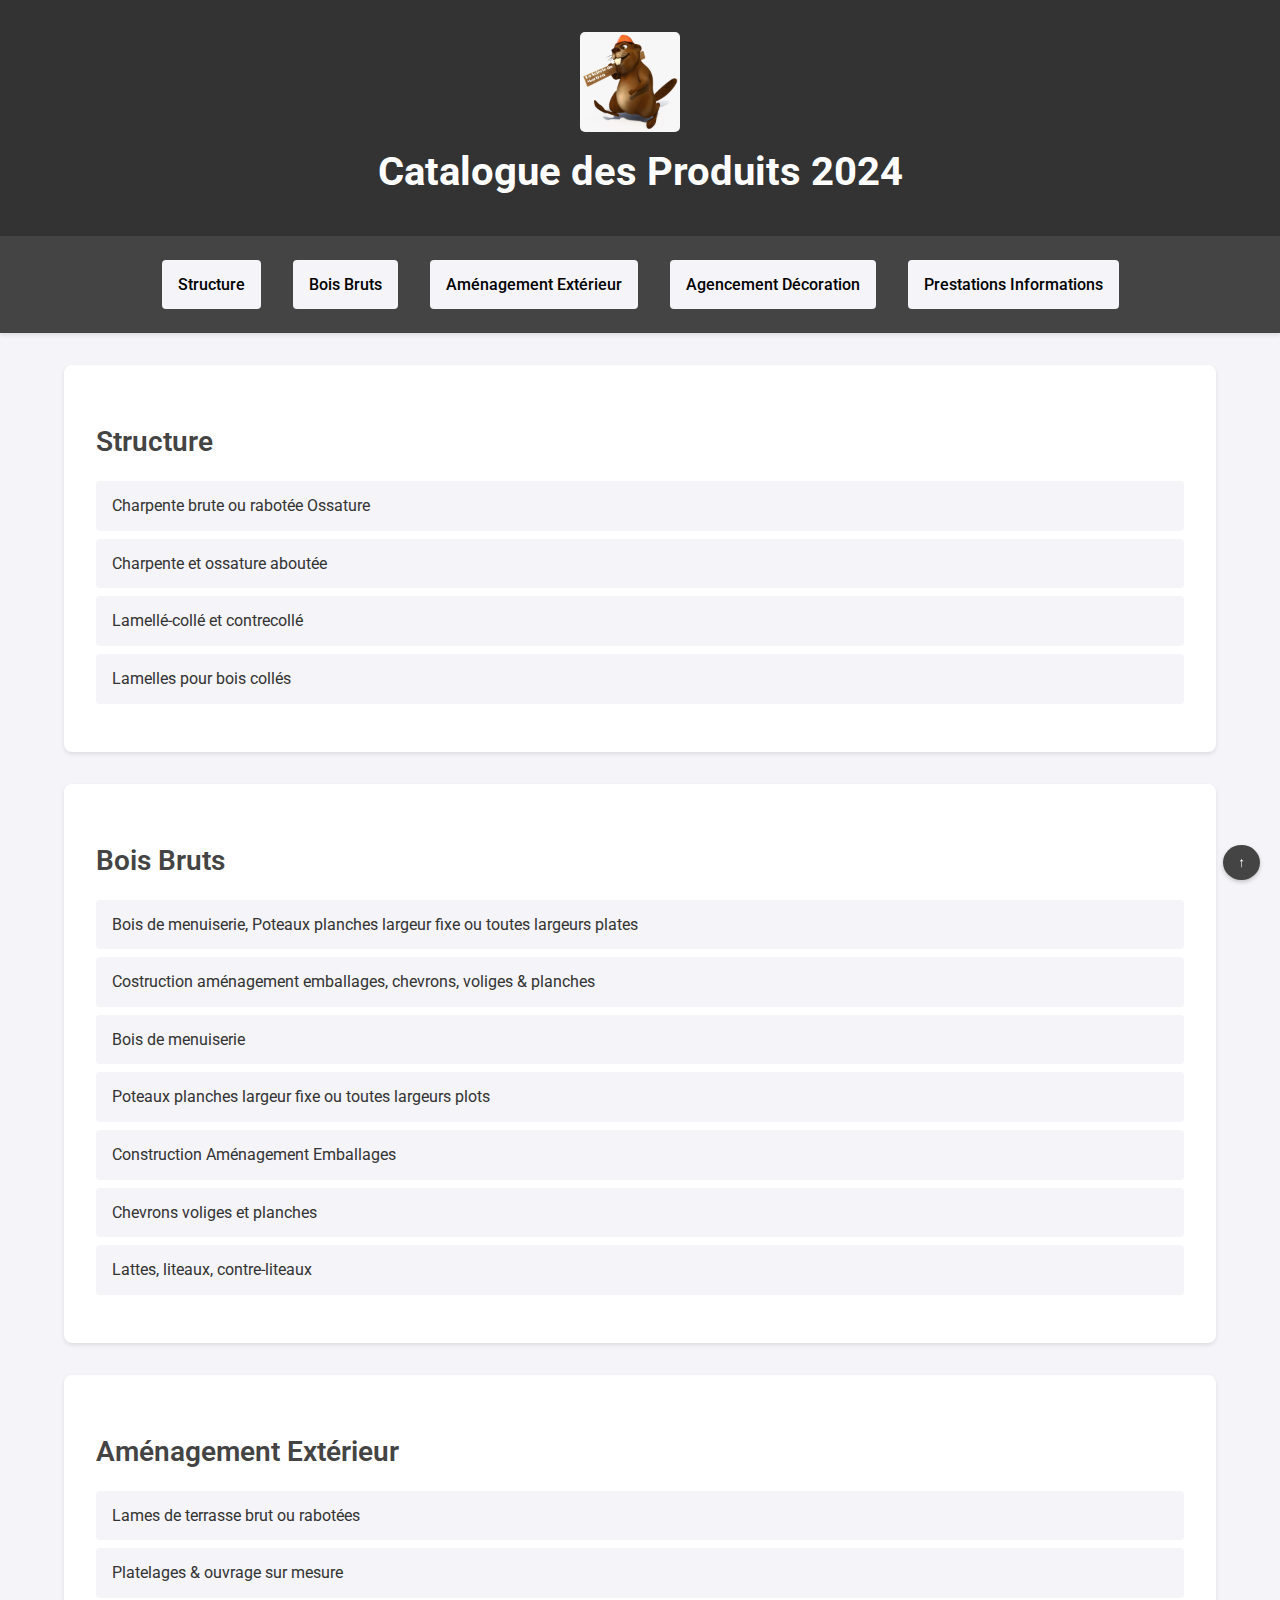
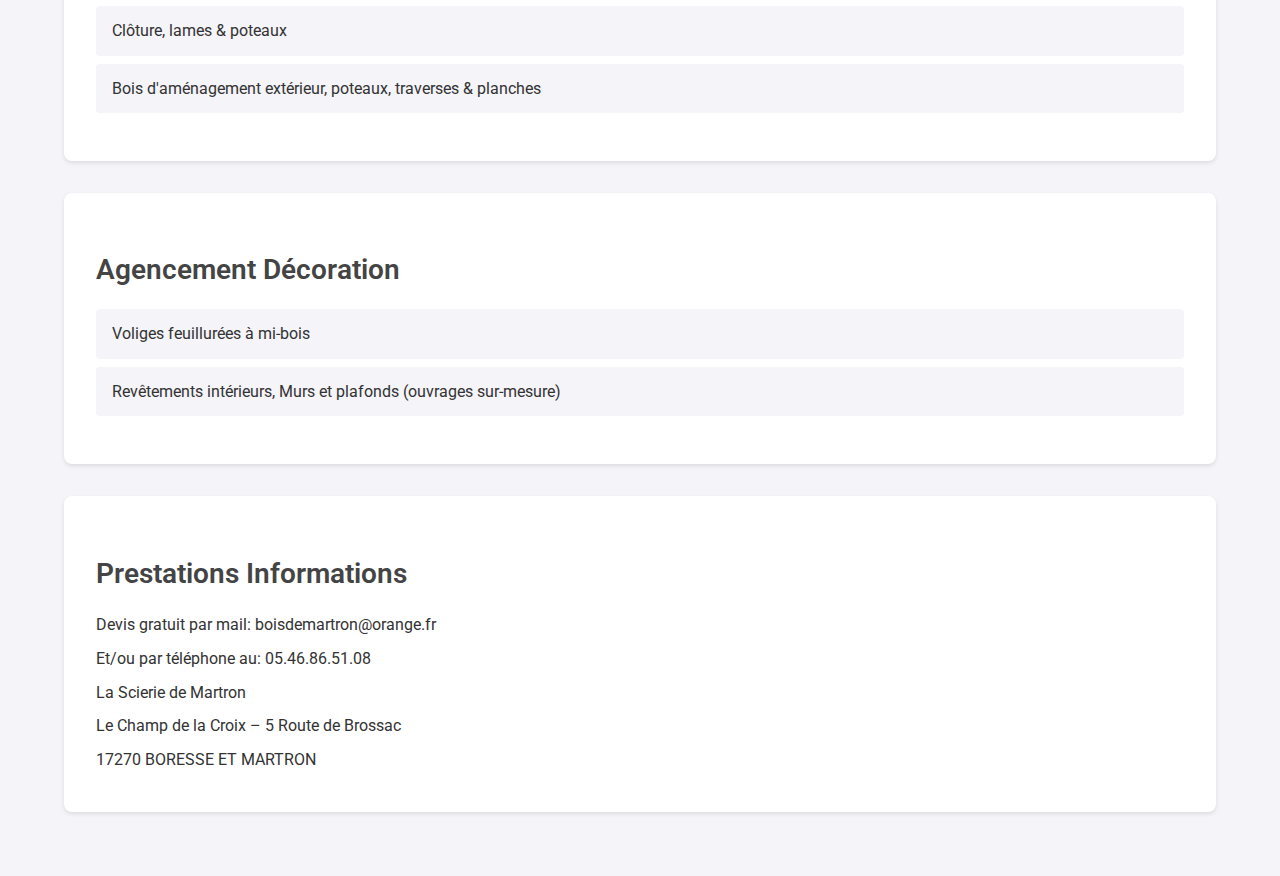
<file: catalogue-index.html>
<!DOCTYPE html>
<html lang="fr">
<head>
    <meta charset="UTF-8">
    <meta name="viewport" content="width=device-width, initial-scale=1.0">
    <title>Catalogue des Produits Scierie Martron 2024</title>
    <link rel="stylesheet" href="catalogue-style.css">
    <link rel="preconnect" href="https://fonts.googleapis.com">
    <link rel="preconnect" href="https://fonts.gstatic.com" crossorigin>
    <link href="https://fonts.googleapis.com/css2?family=Roboto:wght@300;400;700&family=Playfair+Display:wght@400;700&display=swap" rel="stylesheet">
    <link rel="preconnect" href="https://fonts.googleapis.com">
    <link rel="preconnect" href="https://fonts.gstatic.com" crossorigin>
    <link href="https://fonts.googleapis.com/css2?family=Literata:ital,opsz,wght@0,7..72,200..900;1,7..72,200..900&family=Poetsen+One&display=swap" rel="stylesheet">
</head>
<body>
<header>
    <div class="container">
        <a href="index.html">
            <img src="img/image00001.jpeg" alt="" id="martron-logo">
        </a>
        <h1>Catalogue des Produits 2024</h1>
    </div>
</header>
<nav>
    <div class="container">
        <ul>
            <li><a href="#structure">Structure</a></li>
            <li><a href="#bois-bruts">Bois Bruts</a></li>
            <li><a href="#amenagement-exterieur">Aménagement Extérieur</a></li>
            <li><a href="#agencement-decoration">Agencement Décoration</a></li>
            <li><a href="#prestations-informations">Prestations Informations</a></li>
        </ul>
    </div>
</nav>
<main>
    <div class="container">
        <section id="structure">
            <h2>Structure</h2>
            <ul>
                <li>Charpente brute ou rabotée Ossature</li>
                <li>Charpente et ossature aboutée</li>
                <li>Lamellé-collé et contrecollé</li>
                <li>Lamelles pour bois collés</li>
            </ul>
        </section>
        <section id="bois-bruts">
            <h2>Bois Bruts</h2>
            <ul>
                <li>Bois de menuiserie, Poteaux planches largeur fixe ou toutes largeurs plates</li>
                <li>Costruction aménagement emballages, chevrons, voliges & planches</li>
                <li>Bois de menuiserie</li>
                <li>Poteaux planches largeur fixe ou toutes largeurs plots</li>
                <li>Construction Aménagement Emballages</li>
                <li>Chevrons voliges et planches</li>
                <li>Lattes, liteaux, contre-liteaux</li>
            </ul>
        </section>
        <section id="amenagement-exterieur">
            <h2>Aménagement Extérieur</h2>
            <ul>
                <li>Lames de terrasse brut ou rabotées</li>
                <li>Platelages & ouvrage sur mesure</li>
                <li>Clôture, lames & poteaux</li>
                <li>Bois d'aménagement extérieur, poteaux, traverses & planches</li>
            </ul>
        </section>
        <section id="agencement-decoration">
            <h2>Agencement Décoration</h2>
            <ul>
                <li>Voliges feuillurées à mi-bois</li>
                <li>Revêtements intérieurs, Murs et plafonds (ouvrages sur-mesure)</li>
            </ul>
        </section>
        <section id="prestations-informations">
            <h2>Prestations Informations</h2>
            <p>Devis gratuit par mail: <a href="mailto:boisdemartron@orange.fr">boisdemartron@orange.fr</a></p>
            <p>Et/ou par téléphone au: <a href="tel:+33546865108">05.46.86.51.08</a></p>
            <p>La Scierie de Martron</p>
            <p>Le Champ de la Croix – 5 Route de Brossac</p>
            <p>17270 BORESSE ET MARTRON</p>
        </section>
    </div>
</main>
<button id="back-to-top">↑</button>
<script src="scripts.js"></script>
</body>
</html>
</file>
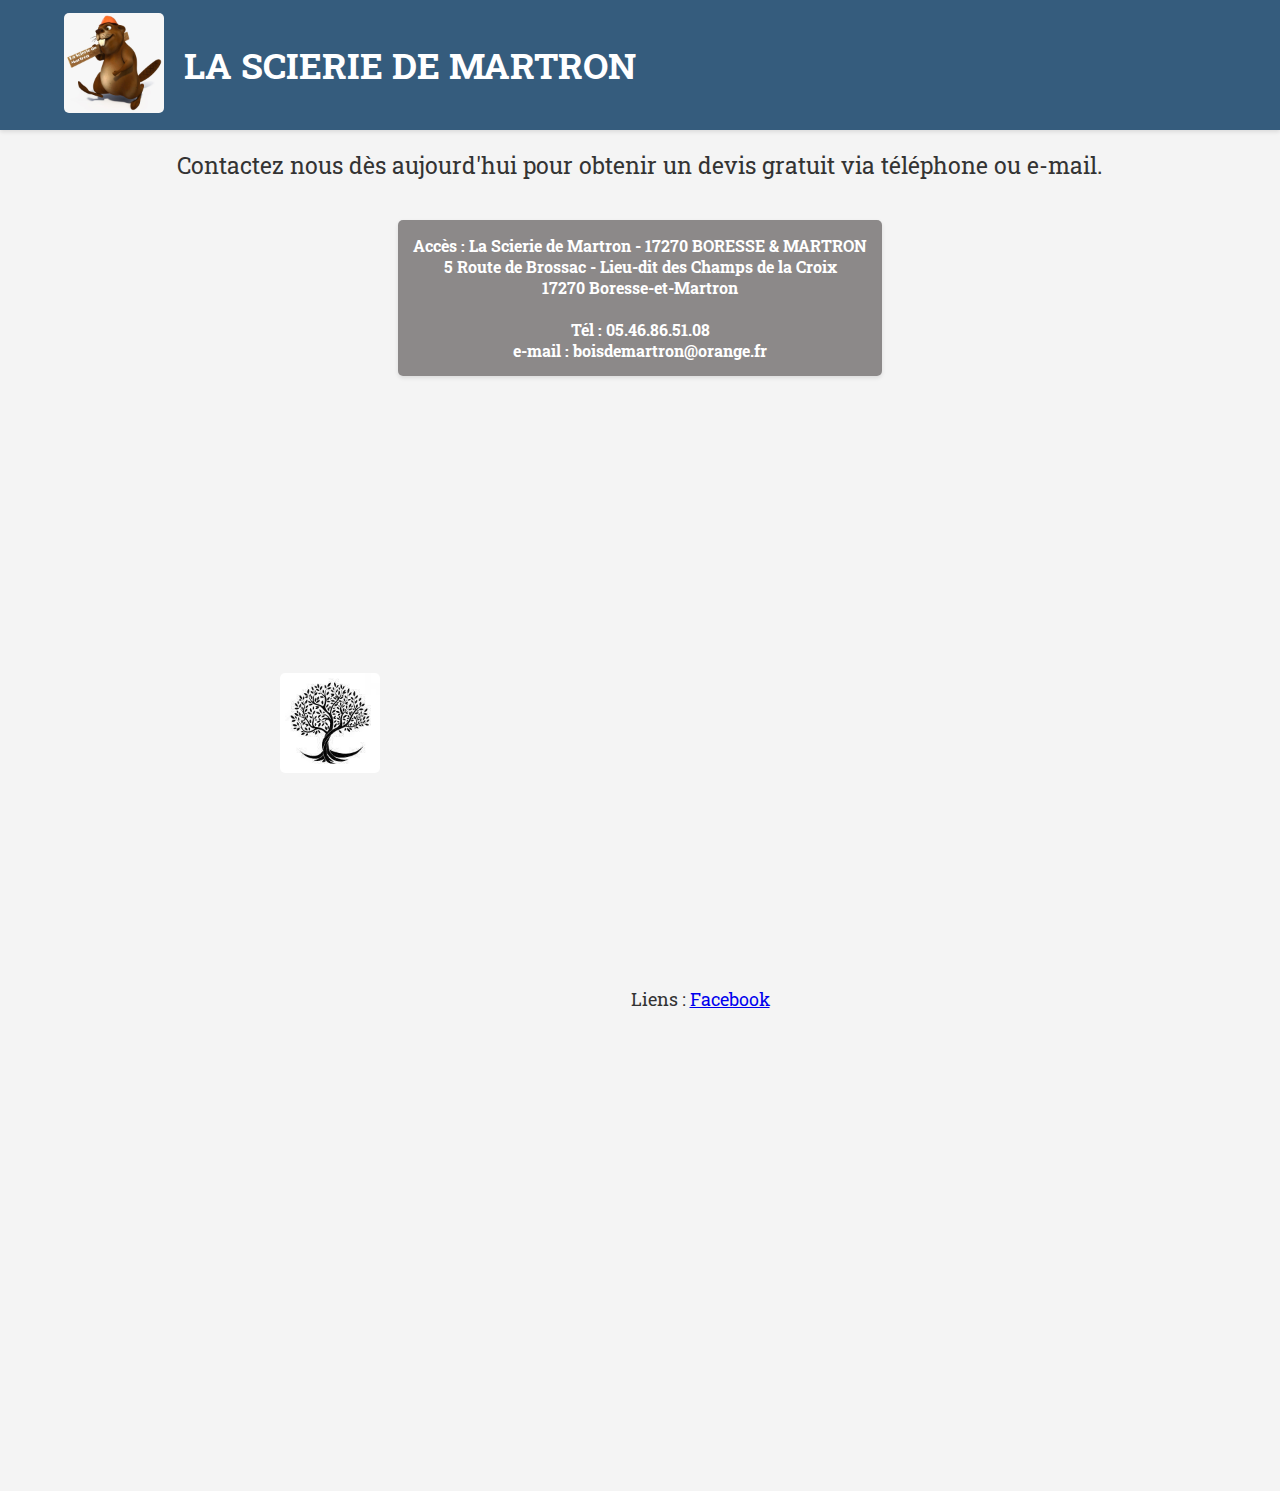
<file: contact-index.html>
<!DOCTYPE html>
<html lang="en">
<head>
    <meta charset="UTF-8">
    <title>Contacts</title>
    <link rel="stylesheet" href="contact-style.css">
    <link rel="preconnect" href="https://fonts.googleapis.com">
    <link rel="preconnect" href="https://fonts.gstatic.com" crossorigin>
    <link href="https://fonts.googleapis.com/css2?family=Roboto+Slab:wght@100..900&display=swap" rel="stylesheet">
</head>
<body>
<header>
    <div class="logo-title">
        <a href="index.html">
        <img src="img/image00001.jpeg" alt="" id="martron-logo">
        </a>
        <h1>La scierie de Martron</h1>
    </div>
</header>

<p>Contactez nous dès aujourd'hui pour obtenir un devis gratuit via téléphone ou e-mail.</p>

<p class="useful-info">Accès : La Scierie de Martron - 17270 BORESSE & MARTRON
    <br>
    5 Route de Brossac - Lieu-dit des Champs de la Croix
    <br>
    17270 Boresse-et-Martron
    <br><br>
    Tél : 05.46.86.51.08
    <br>
    e-mail : boisdemartron@orange.fr</p>

<div class="image-text-container">
    <img src="img/image00002.jpeg" alt="Description de l'image" class="side-image">
    <p class="side-text"><iframe src="https://www.google.com/maps/embed?pb=!1m18!1m12!1m3!1d2808.7162982690024!2d-0.12246238740551127!3d45.25352937095055!2m3!1f0!2f0!3f0!3m2!1i1024!2i768!4f13.1!3m3!1m2!1s0x48000d354eecfabf%3A0xf98598d4e99d8271!2sLa%20Scierie%20de%20Martron!5e0!3m2!1sfr!2sfr!4v1717080357925!5m2!1sfr!2sfr" width="600" height="450" style="border:0;" allowfullscreen="" loading="lazy" referrerpolicy="no-referrer-when-downgrade"></iframe>
        <br>
        <br>
        <br>
        <br>
        <br>
        Liens : <a href="https://www.facebook.com/profile.php?id=61557383409849&mibextid=LQQJ4d">Facebook</a></p>
</div>

<div id="map" style="height: 400px; width: 100%; margin: 20px 0;"></div>


</body>
</html>
</file>
<file: catalogue-style.css>
@import url('https://fonts.googleapis.com/css2?family=Literata:ital,opsz,wght@0,7..72,200..900;1,7..72,200..900&family=Poetsen+One&display=swap');
@import url('https://fonts.googleapis.com/css2?family=DM+Serif+Display:ital@0;1&family=Literata:ital,opsz,wght@0,7..72,200..900;1,7..72,200..900&family=Noto+Serif:ital,wght@0,100..900;1,100..900&family=Poetsen+One&family=Teko:wght@300..700&display=swap');


@keyframes fadeIn {
    from {
        opacity: 0;
        transform: translateY(20px);
    }
    to {
        opacity: 1;
        transform: translateY(0);
    }
}

body {
    font-family: 'Roboto', sans-serif;
    line-height: 1.6;
    margin: 0;
    padding: 0;
    background-color: #f4f4f9;
    color: #333;
    transition: background-color 0.3s ease-in-out, color 0.3s ease-in-out;
}

.container {
    width: 90%;
    max-width: 1200px;
    margin: 0 auto;
    transition: width 0.3s ease-in-out;
}

header {
    background: #333;
    color: #ffffff;
    padding: 2rem 0;
    text-align: center;
    box-shadow: 0 4px 8px rgba(0, 0, 0, 0.1);
    transition: background 0.3s ease-in-out, color 0.3s ease-in-out;
    animation: fadeIn 1s ease-in-out;
}

#martron-logo {
    width: 100px;
    margin-right: 20px;
    border-radius: 5px;
}
h1 {
    margin: 0;
    font-size: 2.5rem;
    font-weight: 700;
    transition: font-size 0.3s ease-in-out;
}

nav {
    background: #444;
    padding: 1rem 0;
    box-shadow: 0 2px 4px rgba(0, 0, 0, 0.1);
    transition: background 0.3s ease-in-out;
    animation: fadeIn 1s ease-in-out 0.5s;
    animation-fill-mode: backwards;
}

nav ul {
    list-style: none;
    padding: 0;
    margin: 0;
    display: flex;
    justify-content: center;
    flex-wrap: wrap;
    transition: flex-direction 0.3s ease-in-out, justify-content 0.3s ease-in-out;
}

nav ul li {
    margin: 0.5rem 1rem;
    transition: margin 0.3s ease-in-out;
}

nav ul li a {
    color: #000000;
    text-decoration: none;
    font-weight: 500;
    transition: color 0.3s ease-in-out;
}

nav ul li a:hover {
    color: #f4f4f9;
}

main {
    padding: 2rem 0;
    transition: padding 0.3s ease-in-out;
}

section {
    background: #ffffff;
    margin-bottom: 2rem;
    padding: 2rem;
    border-radius: 8px;
    box-shadow: 0 2px 4px rgba(0, 0, 0, 0.1);
    transition: transform 0.3s, box-shadow 0.3s, padding 0.3s ease-in-out;
    animation: fadeIn 1s ease-in-out 0.7s;
    animation-fill-mode: backwards;
}

section:hover {
    transform: scale(1.02);
    box-shadow: 0 4px 8px rgba(0, 0, 0, 0.2);
}

h2 {
    color: #444;
    font-size: 1.75rem;
    margin-bottom: 1rem;
    font-weight: 600;
    transition: font-size 0.3s ease-in-out, color 0.3s ease-in-out;
}

ul {
    list-style-type: none;
    padding: 0;
    transition: padding 0.3s ease-in-out;
}

li {
    background: #f4f4f9;
    margin-bottom: 0.5rem;
    padding: 0.75rem 1rem;
    border-radius: 4px;
    transition: background 0.3s, transform 0.3s, padding 0.3s ease-in-out;
}

li:hover {
    background: #e0e0e0;
    transform: translateX(5px);
}

p {
    margin: 0.5rem 0;
    transition: margin 0.3s ease-in-out;
}

a {
    color: #333;
    text-decoration: none;
    transition: color 0.3s ease-in-out;
}

a:hover {
    color: #555;
    text-decoration: underline;
}

/* Back to Top Button */
#back-to-top {
    display: none;
    position: fixed;
    bottom: 20px;
    right: 20px;
    background: #444;
    color: #fff;
    border: none;
    padding: 10px 15px;
    border-radius: 50%;
    cursor: pointer;
    box-shadow: 0 2px 4px rgba(0, 0, 0, 0.2);
    transition: background 0.3s ease-in-out;
}

#back-to-top:hover {
    background: #333;
}

/* Show button only on large screens */
@media (min-width: 769px) {
    #back-to-top {
        display: block;
    }
}

/* Responsive styles */
@media (max-width: 768px) {
    h1 {
        font-size: 2rem;
    }

    nav ul {
        flex-direction: column;
        align-items: center;
    }

    nav ul li {
        margin: 0.5rem 0;
    }

    section {
        padding: 1.5rem;
    }

    h2 {
        font-size: 1.5rem;
    }

    li {
        padding: 0.5rem 1rem;
    }
}

@media (max-width: 480px) {
    .container {
        width: 95%;
    }

    header {
        padding: 1.5rem 0;
    }

    nav ul li {
        margin: 0.25rem 0;
    }

    section {
        padding: 1rem;
    }

    h2 {
        font-size: 1.25rem;
    }

    li {
        padding: 0.5rem;
    }
}
</file>
<file: contact-style.css>
* {
    padding: 0;
    box-sizing: border-box;
    font-family: "Roboto Slab", serif;
    margin: 0;
}

body {
    display: flex;
    flex-direction: column;
    align-items: center;
    animation: fadeInBody 1.5s ease-out;
    background-color: #f4f4f4;
    color: #333;
}

header {
    display: flex;
    justify-content: space-between;
    align-items: center;
    width: 100%;
    padding: 1% 5%;
    background-color: #355c7d;
    color: #fff;
    box-shadow: 0 2px 4px rgba(0, 0, 0, 0.1);
    animation: fadeInHeader 2s ease-out;
}

.logo-title {
    display: flex;
    align-items: center;
}

#martron-logo {
    width: 100px;
    margin-right: 20px;
    border-radius: 5px;
}

header h1 {
    text-transform: uppercase;
    font-size: 4vmin;
    margin: 0;
}

header + p {
    margin-top: 20px;
    font-size: 2.5vmin;
    padding: 0 5%;
}

p {
    text-align: center;
    margin: 20px 0;
}

.image-text-container {
    display: flex;
    justify-content: center;
    align-items: center;
    margin: 20px 0;
    animation: fadeInContainer 3s ease-out;
}

.side-image {
    width: 100px;
    height: auto;
    margin-right: 20px;
    border-radius: 5px;
}

.side-text {
    font-size: 2vmin;
}

.useful-info {
    font-weight: bold;
    background-color: rgba(96, 91, 91, 0.7);
    color: #fff;
    padding: 15px;
    border-radius: 5px;
    margin: 20px 5%;
    box-shadow: 0 2px 4px rgba(0, 0, 0, 0.1);
}

@keyframes fadeInBody {
    from { opacity: 0; transform: translateY(-20px); }
    to { opacity: 1; transform: translateY(0); }
}

@keyframes fadeInHeader {
    from { opacity: 0; transform: translateY(-30px); }
    to { opacity: 1; transform: translateY(0); }
}

@keyframes fadeInContainer {
    from { opacity: 0; transform: translateY(20px); }
    to { opacity: 1; transform: translateY(0); }
}
</file>
